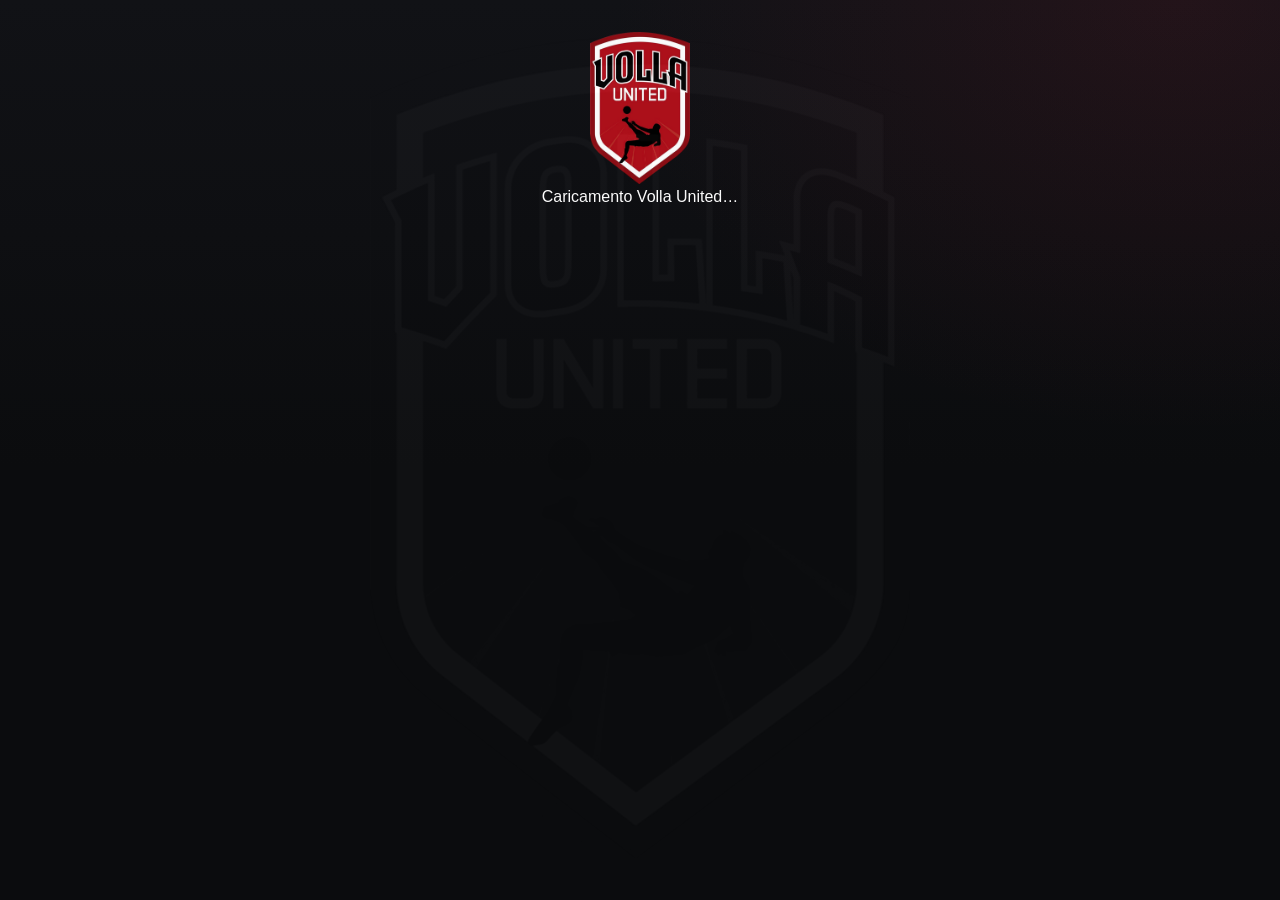
<file: index.html>
<!doctype html>
<html lang="it">
<head>
  <meta charset="utf-8">
  <meta name="viewport" content="width=device-width, initial-scale=1, viewport-fit=cover">

  <meta name="theme-color" content="#0b0c0e">
  <meta name="apple-mobile-web-app-capable" content="yes">
  <meta name="mobile-web-app-capable" content="yes">
  <meta name="apple-mobile-web-app-status-bar-style" content="black-translucent">

  <title>Volla United | Team Management</title>

  <link rel="manifest" href="manifest.webmanifest">
  <link rel="icon" type="image/png" href="icon-192.png">
  <link rel="apple-touch-icon" href="icon-192.png">
  <link rel="stylesheet" href="style.css?v=20261120-responsive-header-v14">
</head>

<body>
  <div id="app"><main style="padding:32px;text-align:center;color:white"><img src="logo.png" alt="Volla United" style="width:100px;max-width:50%"><p>Caricamento Volla United…</p></main></div>
  <div id="toast" role="status"></div>

  <script type="module" src="app.js?v=20261126-import-v1"></script>
</body>
</html>
</file>
<file: style.css>
:root{font-family:Inter,-apple-system,BlinkMacSystemFont,"Segoe UI",sans-serif;color:#f9f5f5;background:#100b0f;font-synthesis:none}*{box-sizing:border-box}body{margin:0;min-height:100dvh;background:radial-gradient(ellipse at 100% 0%,#71102070,transparent 44%),radial-gradient(ellipse at 0% 90%,#500d1b55,transparent 40%),#100b0f}body:before{content:"";position:fixed;inset:0;background:url('logo.png') center 48%/min(70vw,540px) no-repeat;opacity:.055;pointer-events:none}button,input,select,textarea{font:inherit}button{cursor:pointer}button:disabled{opacity:.45;cursor:not-allowed}.shell{position:relative;max-width:1100px;margin:auto;padding:18px 16px 90px}.top{display:flex;align-items:center;justify-content:space-between;gap:12px;margin-bottom:25px}.brand{display:flex;align-items:center;gap:11px}.brand img{width:49px;height:60px;object-fit:contain;filter:drop-shadow(0 0 14px #e31b3660)}h1,h2,h3,p{margin:0}h1{font-size:19px;letter-spacing:1.5px}h2{font-size:24px;margin:0 0 14px}h3{font-size:16px;margin-bottom:10px}.sub,.muted{color:#c4a9af;font-size:12px}.pill{font-size:12px;padding:7px 11px;border:1px solid #a62b44;border-radius:99px;background:#400e1e}.hero{position:relative;overflow:hidden;min-height:210px;display:flex;align-items:center;padding:27px;border-radius:22px;background:linear-gradient(110deg,#1b0e14,#7c0d22 75%,#1a0b11);border:1px solid #c8294a66;box-shadow:0 20px 60px #0005}.hero:after{content:"";position:absolute;right:-10px;top:-60px;width:260px;height:330px;background:url('logo.png') center/contain no-repeat;opacity:.22}.hero h2{font-size:clamp(25px,5vw,38px);max-width:440px}.hero p{margin-top:12px;color:#e7c5cc}.grid{display:grid;grid-template-columns:repeat(2,minmax(0,1fr));gap:13px;margin:18px 0}.tile,.panel{background:linear-gradient(135deg,#24161eeb,#130e13ed);border:1px solid #82334780;border-radius:18px;box-shadow:0 8px 28px #0003}.tile{padding:21px;text-align:left;color:white;min-height:125px}.tile b{display:block;font-size:17px;margin:12px 0 5px}.tile span{font-size:12px;color:#d5aeb8}.tile .emoji{font-size:27px}.tile:hover,.item:hover{border-color:#ed294e;transform:translateY(-1px)}.panel{padding:20px;margin:15px 0}.row{display:flex;align-items:center;justify-content:space-between;gap:12px}.stack{display:grid;gap:12px}.fields{display:grid;grid-template-columns:repeat(2,minmax(0,1fr));gap:13px}.field{display:grid;gap:7px}.field.full{grid-column:1/-1}label{font-size:12px;color:#f0c5cf;font-weight:650}input,select,textarea{width:100%;min-width:0;border:1px solid #62404b;background:#140f15;color:#fff;border-radius:12px;padding:13px;outline:none}input:focus,select:focus,textarea:focus{border-color:#fa3455;box-shadow:0 0 0 2px #ff315522}textarea{min-height:90px;resize:vertical}.btn{border:0;border-radius:12px;padding:12px 17px;color:#fff;background:linear-gradient(135deg,#db0d2c,#9d1026);font-weight:750;box-shadow:0 8px 25px #b9002838}.btn.alt{background:#292027;border:1px solid #70404b;box-shadow:none}.btn.sm{font-size:12px;padding:9px 12px}.actions{display:flex;flex-wrap:wrap;gap:9px;margin-top:16px}.item{padding:13px 14px;border:1px solid #52313c;border-radius:12px;background:#1b1219;margin:8px 0;transition:.2s}.item strong{display:block}.item small{color:#bfa1aa}.check{display:flex;align-items:center;gap:12px;padding:11px 5px;border-bottom:1px solid #4e2b373d}.check input{width:19px;height:19px;accent-color:#d31235}.check label{font-size:14px;color:#fff;flex:1}.preview{white-space:pre-wrap;overflow-wrap:anywhere;line-height:1.7;font-size:13px;padding:18px;background:#100d12;border:1px solid #713b4a;border-radius:15px}.login{min-height:95dvh;display:flex;align-items:center;justify-content:center;padding:20px}.loginbox{width:min(100%,420px);padding:30px 23px;background:linear-gradient(145deg,#300e1c,#100b10 70%);border:1px solid #a92943;border-radius:24px;box-shadow:0 30px 80px #0009;text-align:center}.loginbox>img{width:140px;height:160px;object-fit:contain;filter:drop-shadow(0 0 25px #dc234c55)}.loginbox h1{font-size:26px}.loginbox .stack{text-align:left;margin-top:24px}.loginbox .btn{width:100%}.error{color:#ff8a9d;font-size:13px;margin:12px 0}.tabs{display:flex;gap:8px;flex-wrap:wrap;margin:15px 0}.tab{border:1px solid #744052;background:#1c1219;color:#fff;border-radius:10px;padding:10px 14px}.tab.active{background:#b80f2e}.empty{color:#c2a7ae;padding:18px 0}.danger{color:#ff91a4}.sectionhead{margin:22px 0 10px}.hidden{display:none!important}#toast{position:fixed;bottom:20px;left:50%;transform:translateX(-50%);background:#40202c;border:1px solid #e43a5a;color:white;border-radius:12px;padding:12px 18px;display:none;z-index:100;max-width:90vw}.foot{font-size:11px;text-align:center;color:#9d8088;padding:30px}@media(min-width:750px){.grid{grid-template-columns:repeat(4,1fr)}.shell{padding:28px 28px 80px}.hero{min-height:260px}.two{display:grid;grid-template-columns:1fr 1fr;gap:20px}}@media(max-width:380px){.fields{grid-template-columns:1fr}.grid{gap:9px}.tile{padding:15px}}

/* VOLLA UNITED - SAFE AREA IPHONE */

html {
  min-height: 100%;
  background-color: #100b0f;
}

body {
  min-height: 100vh;
  min-height: 100dvh;
  margin: 0;
  padding-top: env(safe-area-inset-top, 0px);
  padding-bottom: env(safe-area-inset-bottom, 0px);
  box-sizing: border-box;
}

*,
*::before,
*::after {
  box-sizing: border-box;
}

.shell {
  min-height: 100%;
}

@supports (-webkit-touch-callout: none) {
  body {
    padding-top: max(
      env(safe-area-inset-top, 0px),
      0px
    );
  }
}

/* iPhone: evita lo spostamento orizzontale dei moduli convocazione */
html,body{width:100%;max-width:100%;overflow-x:clip}
.shell,#app,#content,.panel,form,.fields,.field{min-width:0;max-width:100%}
.fields>*{min-width:0;max-width:100%}
input,select,textarea{max-width:100%;font-size:16px}
@media(max-width:600px){#matchform .fields{grid-template-columns:minmax(0,1fr)}#matchform .field{min-width:0}}

.vu-password-control { position: relative; }
.vu-password-control input { width: 100%; padding-right: 52px; }
.vu-password-toggle {
  position: absolute;
  inset: 0 2px 0 auto;
  display: grid;
  place-items: center;
  width: 44px;
  border: 0;
  border-radius: 8px;
  background: transparent;
  color: inherit;
  cursor: pointer;
}
.vu-password-toggle svg { width: 22px; height: 22px; }
.vu-password-toggle[aria-pressed="false"] .vu-eye-slash { display: none; }
.vu-family-callups .vu-family-next { border: 1px solid #a94761; padding: 14px; }
.vu-family-next .vu-family-next-label { color: #ffc0d0; font-weight: 800; margin-bottom: 6px; }


/* VOLLA UNITED PREMIUM — visual refresh, isolated to presentation only.
   No changes to Supabase, event handlers, forms, or application data. */
:root{
  color-scheme:dark;
  --vu-bg:#0b0c0e;
  --vu-surface:#15171b;
  --vu-surface-raised:#1b1e23;
  --vu-line:#30333a;
  --vu-text:#f7f7f8;
  --vu-muted:#a7abb5;
  --vu-accent:#e53950;
  --vu-focus:#ff7183;
  font-family:Inter,-apple-system,BlinkMacSystemFont,"Segoe UI",sans-serif;
  color:var(--vu-text);background:var(--vu-bg);
}
html{background:var(--vu-bg);scroll-behavior:smooth}
body{
  background:radial-gradient(ellipse at 92% 0%,rgba(146,30,49,.14),transparent 34%),
    linear-gradient(180deg,#111216 0%,var(--vu-bg) 52%) !important;
  color:var(--vu-text);
  -webkit-font-smoothing:antialiased;
}
body:before{opacity:.025;filter:grayscale(1)}
.shell{max-width:1180px;padding:clamp(16px,3vw,32px) clamp(16px,3vw,30px) 100px}
.top{padding:12px 0 20px;margin-bottom:22px;border-bottom:1px solid rgba(255,255,255,.09)}
.brand{gap:14px}
.brand img{filter:none;width:52px;height:60px}
h1{font-size:clamp(18px,2.5vw,23px);letter-spacing:.025em;font-weight:800}
h2{font-size:clamp(22px,3.6vw,30px);letter-spacing:-.035em;font-weight:800;line-height:1.16}
h3{font-size:16px;letter-spacing:-.015em;font-weight:750}
.sub,.muted,.empty{color:var(--vu-muted);line-height:1.55}
.pill{background:#242025;border:1px solid #55424b;color:#f8dce1;letter-spacing:.015em}
.hero{
  min-height:230px;border-radius:24px;padding:clamp(24px,4vw,42px);
  background:linear-gradient(110deg,#191b20 5%,#25161c 64%,#491923 100%);
  border:1px solid rgba(255,255,255,.13);
  box-shadow:0 18px 48px rgba(0,0,0,.23);
}
.hero:after{opacity:.11;right:2%;top:-25px;width:250px;height:280px;filter:grayscale(1)}
.hero h2{font-size:clamp(27px,5vw,42px);letter-spacing:-.04em}
.hero p{color:#c9cbd0;line-height:1.6}
.grid{gap:12px;margin:20px 0}
.tile,.panel{
  background:linear-gradient(145deg,#1b1d22,#131519);
  border:1px solid var(--vu-line);border-radius:19px;
  box-shadow:0 8px 28px rgba(0,0,0,.15);
}
.tile{min-height:132px;padding:22px;transition:transform .18s ease,border-color .18s ease,background .18s ease}
.tile b{font-size:17px;letter-spacing:-.02em;margin:14px 0 5px}
.tile span{color:#b5b8c0;line-height:1.45}
.tile .emoji{font-size:26px}
.tile:hover,.item:hover{border-color:#797d87;transform:translateY(-2px)}
.panel{padding:clamp(17px,2.5vw,26px);margin:16px 0}
.sectionhead{margin:28px 0 12px}
.fields{gap:15px}
.field{gap:8px}
label{color:#d6d8de;font-size:12px;letter-spacing:.02em}
input,select,textarea{
  background:#101216;color:#f9f9fa;border:1px solid #3c4048;
  border-radius:12px;padding:13px 14px;min-height:46px;
  transition:border-color .18s,box-shadow .18s;
}
input:focus,select:focus,textarea:focus{
  border-color:var(--vu-focus);box-shadow:0 0 0 3px rgba(229,57,80,.14)
}
.btn{
  background:linear-gradient(135deg,#e43d55,#ba2139);
  color:#fff;border:1px solid rgba(255,255,255,.08);
  border-radius:12px;padding:12px 18px;min-height:44px;
  font-weight:750;box-shadow:0 8px 22px rgba(178,24,50,.16);
  transition:filter .18s,transform .18s;
}
.btn:hover{filter:brightness(1.1);transform:translateY(-1px)}
.btn:active{transform:translateY(0)}
.btn.alt{background:#25282e;border:1px solid #41454e;box-shadow:none}
.item{background:#191b20;border:1px solid #343740;border-radius:13px;padding:15px}
.item small{color:#adb0b9}
.check{border-bottom-color:#33363b}
.check input{accent-color:var(--vu-accent)}
.check label{color:#f0f1f3}
.preview{background:#101216;border-color:#343740;line-height:1.75}
.login{padding:22px}
.loginbox{
  border-radius:26px;padding:34px 26px;
  background:linear-gradient(145deg,#202127,#111216 75%);
  border:1px solid #3a3d45;box-shadow:0 32px 80px #0007
}
.loginbox>img{filter:none}
.loginbox h1{letter-spacing:-.025em}
.tab{background:#202228;border:1px solid #3c4048;border-radius:11px;min-height:42px}
.tab.active{background:#c92a42;border-color:#dc4057}
.tabs{gap:9px}
#toast{background:#292c33;border:1px solid #555a64;box-shadow:0 16px 42px #0006}
.foot{color:#8f939d}
:where(button,input,select,textarea,a):focus-visible{outline:2px solid var(--vu-focus);outline-offset:3px}
@media(max-width:600px){
 .shell{padding:16px 15px calc(90px + env(safe-area-inset-bottom,0px))}
 .top{margin-bottom:18px}
 .hero{min-height:190px;padding:23px}
 .hero:after{width:175px;right:-15px;opacity:.09}
 .grid{gap:10px}
 .tile{padding:17px;min-height:120px}
 .panel{padding:17px}
}
@media(prefers-reduced-motion:reduce){
 *,*:before,*:after{scroll-behavior:auto!important;transition:none!important;animation:none!important}
}

/* Fix: keep the map action below the call-up details, never overlay the text. */
.vu-family-callups .item > small{display:block;line-height:1.55;white-space:normal;overflow-wrap:anywhere}
.vu-family-callups .item > a.btn{
  display:inline-flex;align-items:center;justify-content:center;
  position:static;vertical-align:middle;max-width:100%;
  margin:12px 0 0;padding:10px 15px;
  text-decoration:none;white-space:normal;line-height:1.35;
  box-shadow:none;
}
.vu-family-callups .item{overflow-wrap:anywhere}

/* Action groups in the match history: consistent two-column layout */
.vu-match-actions{display:grid;gap:14px;margin-top:18px}
.vu-action-group{display:grid;gap:8px}
.vu-action-label{display:block;font-size:10px;font-weight:850;letter-spacing:.12em;color:#9da1ac}
.vu-action-grid{display:grid;grid-template-columns:repeat(2,minmax(0,1fr));gap:9px}
.vu-action-grid .btn{width:100%;min-width:0;min-height:46px;padding:10px 8px;line-height:1.25;white-space:normal;overflow-wrap:anywhere;text-align:center}
.vu-action-footer{border-top:1px solid #353942;padding-top:12px}
.vu-action-footer .btn{font-size:12px;min-height:39px;padding:8px 13px}
@media(max-width:360px){.vu-action-grid{grid-template-columns:1fr}}


/* VOLLA UNITED — MENU PREMIUM 2026-11-14
   CSS-only: preserva tutti gli eventi, gli identificativi, le chiamate Supabase,
   gli stati e la logica di convocazioni/allenamenti/distinte. */
:root{
  --vu-menu-border:rgba(255,255,255,.105);
  --vu-menu-highlight:rgba(255,255,255,.055);
  --vu-menu-shadow:0 12px 36px rgba(0,0,0,.18);
}
.top{gap:14px;align-items:center}
.top .actions{margin-top:0}
.brand{min-width:0}
.brand h1{line-height:1.22}
.sectionhead{display:flex;align-items:center;flex-wrap:wrap;gap:10px}
.sectionhead h2,.sectionhead h3{margin-bottom:0}
.grid{align-items:stretch}
.tile{
  position:relative;overflow:hidden;
  display:flex;flex-direction:column;align-items:flex-start;
  border-color:var(--vu-menu-border);
  background:linear-gradient(150deg,#22252b 0%,#181a1f 65%,#131519 100%);
  box-shadow:var(--vu-menu-shadow);
  -webkit-tap-highlight-color:transparent;
}
.tile:before{
  content:"";position:absolute;left:0;right:0;top:0;height:1px;
  background:linear-gradient(90deg,transparent,rgba(255,255,255,.24),transparent);
  pointer-events:none;
}
.tile .emoji{display:inline-grid;place-items:center;min-width:42px;min-height:42px;
  padding:5px;border-radius:13px;background:rgba(255,255,255,.055);
  line-height:1.1;filter:saturate(.85)}
.tile b{font-size:16px;letter-spacing:-.015em;line-height:1.3;margin:14px 0 6px}
.tile span{font-size:12px;line-height:1.5}
.tile:active{transform:scale(.985)}
.panel{
  border-color:var(--vu-menu-border);
  background:linear-gradient(150deg,#1c1f24,#15171b 88%);
  box-shadow:var(--vu-menu-shadow);
}
.panel>h2:first-child,.panel>h3:first-child{padding-bottom:12px;
  margin-bottom:16px;border-bottom:1px solid rgba(255,255,255,.085)}
.tabs{gap:8px;align-items:center}
.tab{font-weight:650;line-height:1.35;letter-spacing:-.01em;
  background:#22252b;border-color:rgba(255,255,255,.12);
  padding:11px 15px;box-shadow:inset 0 1px rgba(255,255,255,.035);
  transition:background .18s,border-color .18s,transform .18s}
.tab:hover{background:#2b2e35;border-color:#676c77}
.tab:active{transform:scale(.98)}
.tab.active{background:#f0f1f3;color:#15171b;border-color:#f0f1f3;
  box-shadow:0 6px 20px rgba(0,0,0,.12)}
.item{border-color:rgba(255,255,255,.105);
  background:linear-gradient(145deg,#202228,#181a1f);
  box-shadow:inset 0 1px rgba(255,255,255,.035);
  transition:border-color .18s,transform .18s,background .18s}
.item strong{letter-spacing:-.012em;line-height:1.4}
.item small{line-height:1.55}
.item:focus-within{border-color:#747983}
.actions{align-items:center;row-gap:10px}
.btn{display:inline-flex;justify-content:center;align-items:center;
  gap:7px;text-align:center;line-height:1.3;letter-spacing:-.01em;
  -webkit-tap-highlight-color:transparent}
.btn.alt{background:linear-gradient(145deg,#30333a,#23262c);
  border-color:rgba(255,255,255,.14)}
.btn:active{filter:brightness(.96);transform:scale(.985)}
.fields{align-items:start}
.field label{line-height:1.45}
input,select,textarea{background:#111318;border-color:#444850}
select{cursor:pointer}
input:disabled,select:disabled,textarea:disabled{opacity:.65}
.check{gap:12px;min-height:48px}
.check:last-child{border-bottom:0}
.check label{line-height:1.45}
.pill{display:inline-flex;align-items:center;gap:5px;max-width:100%;
  overflow-wrap:anywhere}
.vu-action-group{border-radius:14px}
.vu-action-label{font-size:11px;letter-spacing:.09em}
.vu-action-grid .btn{border-radius:12px}
@media(max-width:600px){
 .top{flex-wrap:wrap;gap:10px;padding-bottom:15px}
 .top .brand{flex:1}
 .tile{min-height:124px;padding:16px}
 .tile .emoji{min-width:38px;min-height:38px;font-size:23px}
 .tile b{font-size:15px;margin-top:12px}
 .tile span{font-size:11px}
 .tabs{flex-wrap:nowrap;overflow-x:auto;overscroll-behavior-x:contain;
   scrollbar-width:none;padding:3px 1px 9px;margin-right:-2px}
 .tabs::-webkit-scrollbar{display:none}
 .tab{flex:0 0 auto;white-space:nowrap;min-height:44px;padding:11px 14px}
 .panel{border-radius:18px}
 .actions .btn{min-height:44px}
 .item{padding:14px}
}
@media(max-width:380px){
 .tile{padding:13px;min-height:118px}
 .tile b{font-size:14px}
 .tile span{font-size:11px}
}
@media(prefers-reduced-motion:reduce){
 .tile,.tab,.item,.btn{transition:none}
}


/* Responsive header: account and notifications stay together on every phone. */
.vu-header{min-width:0;flex-wrap:wrap;column-gap:10px;row-gap:10px}
.vu-header .vu-brand{flex:1 1 auto;min-width:0}
.vu-header .vu-account{flex:0 1 auto;min-width:0;max-width:min(48%,290px)}
.vu-header .vu-account summary{display:block;max-width:100%;text-overflow:ellipsis}
.vu-header .vu-account-menu{box-sizing:border-box}
@media(max-width:650px){
  .vu-header{display:flex!important;align-items:center!important;justify-content:flex-end!important;gap:9px!important}
  .vu-header .vu-brand{flex:1 0 100%!important;width:100%!important}
  .vu-header .vu-account{order:2!important;flex:0 1 auto!important;max-width:calc(100% - 62px)!important;margin-left:auto!important}
  .vu-header .vu-bell{order:3!important;flex:0 0 auto!important}
  .vu-header .vu-account summary{max-width:100%!important;padding:10px 12px!important;overflow:hidden!important;text-overflow:ellipsis!important;white-space:nowrap!important}
  .vu-header .vu-account-menu{position:fixed!important;left:auto!important;right:max(12px,env(safe-area-inset-right,0px))!important;top:auto!important;width:min(310px,calc(100vw - 24px))!important;max-width:calc(100vw - 24px)!important;max-height:min(70dvh,600px)!important;overflow-y:auto!important;overscroll-behavior:contain!important}
}
@media(max-width:360px){
  .vu-header .vu-brand img{width:38px!important;height:38px!important}
  .vu-header .vu-brand strong{font-size:12px!important}
  .vu-header .vu-account summary{font-size:11px!important}
}
</file>
